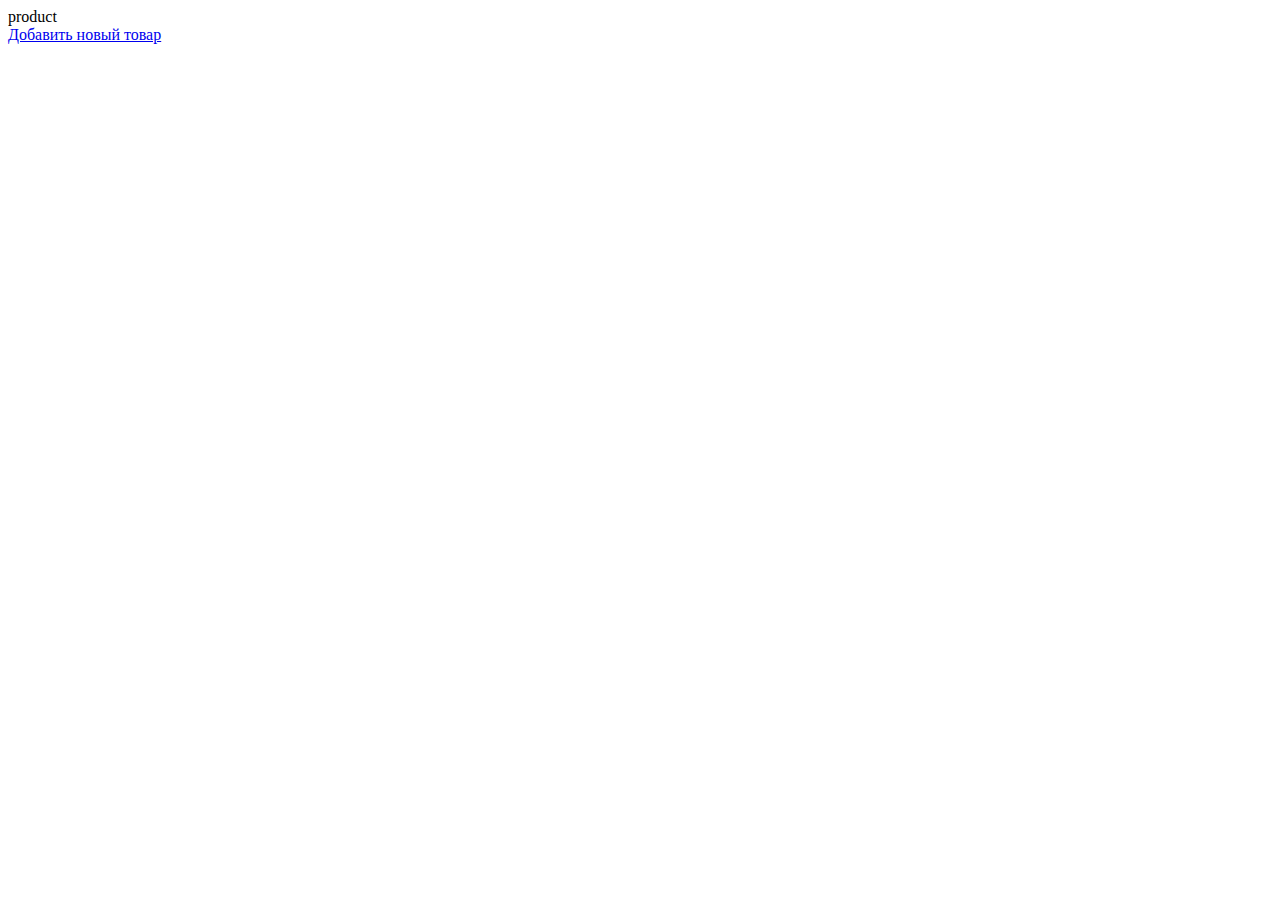
<file: telegrambot/src/main/resources/templates/index.html>
<!DOCTYPE html>
<html lang="en" xmlns:th="http://www.thymeleaf.org">
<head>
    <meta charset="UTF-8">
     <link rel="stylesheet" th:href="@{/productStyle.css}">
     <link rel="preconnect" href="https://fonts.googleapis.com">
     <link rel="preconnect" href="https://fonts.gstatic.com" crossorigin>
     <link href="https://fonts.googleapis.com/css2?family=Abel&display=swap" rel="stylesheet">
    <title>Index</title>
</head>
<body>

<div class="products" th:each="product: ${products}">
  <a th:href="@{/products/{id}(id=${product.getId()})}" th:text="${product.getName()}">product</a>
</div>
<a href="/products/create">Добавить новый товар</a>
</body>
</html>
</file>
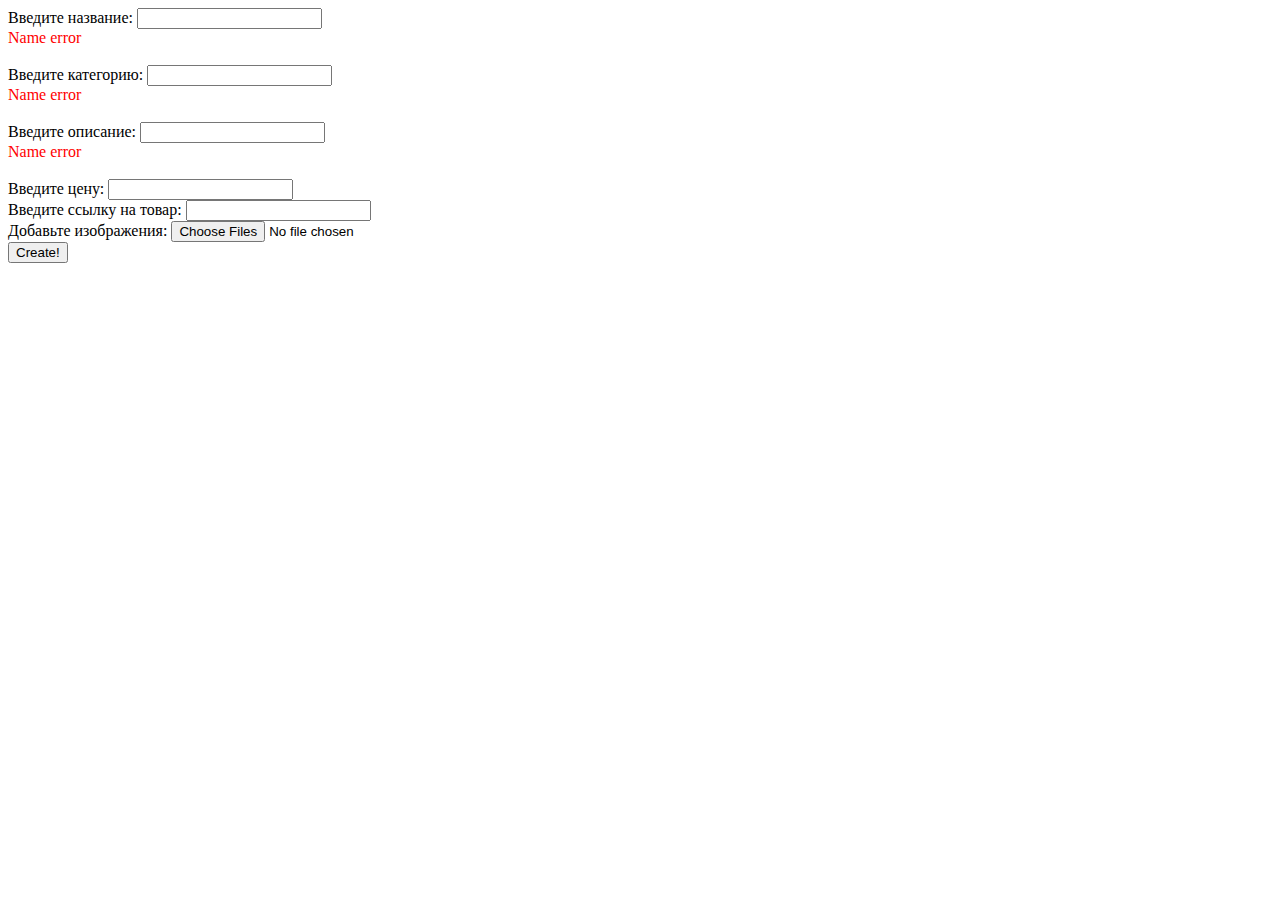
<file: telegrambot/src/main/resources/templates/new.html>
<!DOCTYPE html>
<html lang="en" xmlns:th="http://www.thymeleaf.org">
<head>
    <meta charset="UTF-8">
  <link rel="stylesheet" th:href="@{/productStyle.css}">
  <link rel="preconnect" href="https://fonts.googleapis.com">
  <link rel="preconnect" href="https://fonts.gstatic.com" crossorigin>
  <link href="https://fonts.googleapis.com/css2?family=Abel&display=swap" rel="stylesheet">
    <title>Создать товар</title>
</head>
<body>
<div class="container">
  <form  th:method="POST" th:action="@{/products/create}" th:object="${newProduct}" enctype="multipart/form-data">
    <div >
      <label class="label" for="name">Введите название:</label>
      <input class="input" type="text" th:field="*{name}" id="name"/>
      <div style="color:red" th:if="${#fields.hasErrors('name')}" th:errors="*{name}">Name error</div>
      <br/>
      <label class="label" for="category">Введите категорию:</label>
      <input class="input" type="text" th:field="*{category}" id="category"/>
      <div style="color:red" th:if="${#fields.hasErrors('category')}" th:errors="*{category}">Name error</div>

      <br/>
      <label class="label" for="description">Введите описание:</label>
      <input class="input" type="text" th:field="*{description}" id="description"/>
      <div style="color:red" th:if="${#fields.hasErrors('description')}" th:errors="*{description}">Name error</div>

      <br/>
      <label class="label" for="price">Введите цену:</label>
      <input class="input" type="number" th:field="*{price}" id="price"/>
      <br/>
      <label class="label" for="url">Введите ссылку на товар:</label>
      <input class="input" type="text" th:field="*{url}" id="url"/>
      <br/>
      <label class="label" for="file">Добавьте изображения:</label>
      <input class="input" type="file" id="file" name="file" accept="image/*" multiple>
      <br/>
      <input class="submit" type="submit" value="Create!">
    </div>
  </form>
</div>
</body>
</html>
</file>
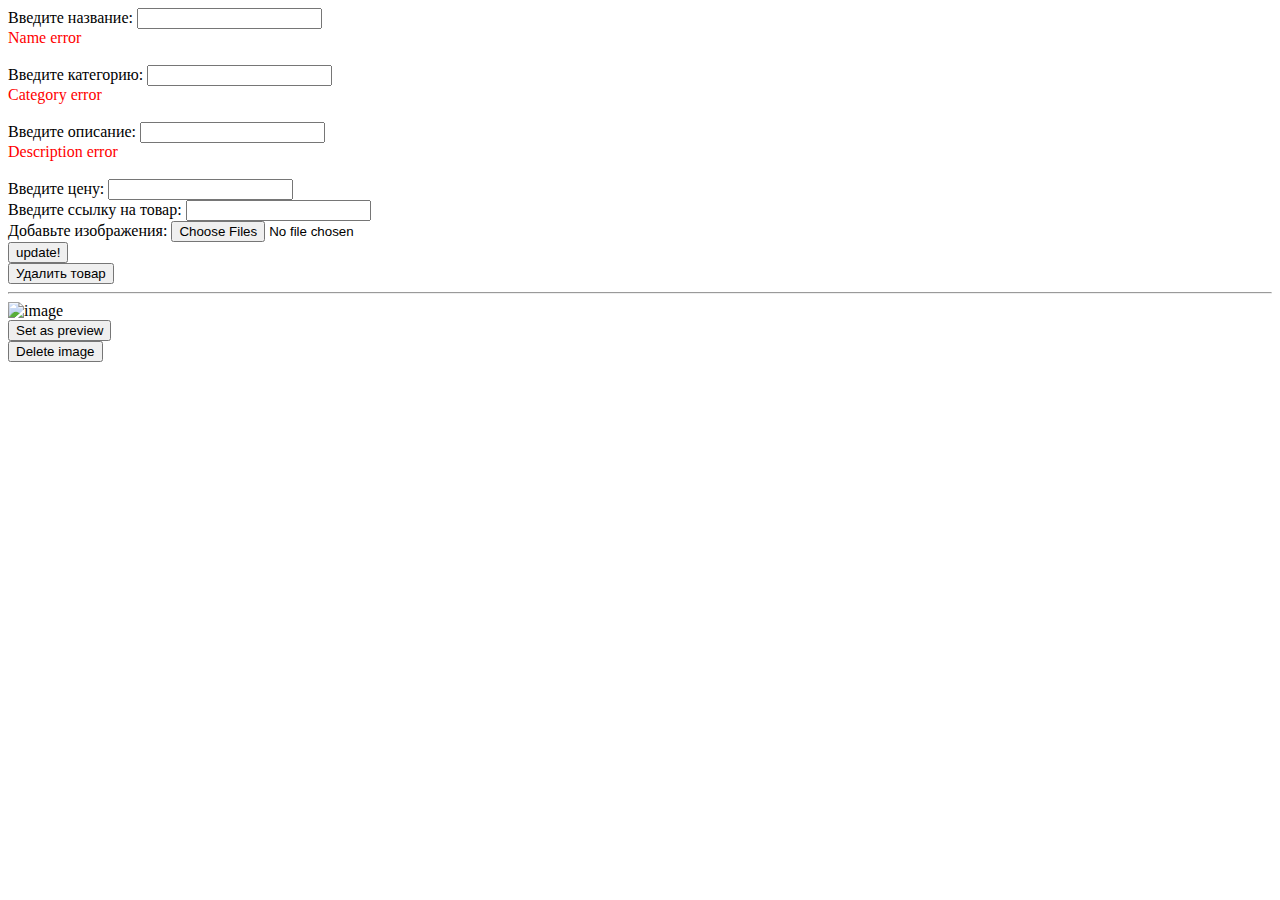
<file: telegrambot/src/main/resources/templates/show.html>
<!DOCTYPE html>
<html lang="en" xmlns:th="http://www.thymeleaf.org">
<head>
    <meta charset="UTF-8">
  <link rel="stylesheet" th:href="@{/productStyle.css}">
  <link rel="preconnect" href="https://fonts.googleapis.com">
  <link rel="preconnect" href="https://fonts.gstatic.com" crossorigin>
  <link href="https://fonts.googleapis.com/css2?family=Abel&display=swap" rel="stylesheet">
    <title>Update product</title>
</head>
<body>

<form th:method="PATCH" th:action="@{/products/{id}(id=${product.getId()})}" th:object="${product}" enctype="multipart/form-data">
    <label for="name">Введите название:</label>
    <input type="text" th:field="*{name}" id="name"/>
  <div style="color:red" th:if="${#fields.hasErrors('name')}" th:errors="*{name}">Name error</div>
  <br/>
    <label for="category">Введите категорию:</label>
    <input type="text" th:field="*{category}" id="category"/>
  <div style="color:red" th:if="${#fields.hasErrors('category')}" th:errors="*{category}">Category error</div>
  <br/>
    <label for="description">Введите описание:</label>
    <input type="text" th:field="*{description}" id="description"/>
  <div style="color:red" th:if="${#fields.hasErrors('description')}" th:errors="*{description}">Description error</div>
  <br/>
    <label for="price">Введите цену:</label>
    <input type="number" th:field="*{price}" id="price"/>
  <br/>
    <label for="url">Введите ссылку на товар:</label>
    <input type="text" th:field="*{url}" id="url"/>
  <br/>
    <label for="file">Добавьте изображения:</label>
    <input type="file" id="file" name="file" accept="image/*" multiple>
    <br/>
    <input type="submit" value="update!"/>
</form>

<form th:method="DELETE" th:action="@{/products/{id}(id=${product.getId()})}">
  <input type="submit" value="Удалить товар">
</form>

<hr>

<div class="image" th:each="image: ${product.getImages()}">
  <img th:src="@{/images/{id}(id=${image.getId()})}" alt="image" width="140">
  <form th:if="${product.getPreviewImageId()!=image.getId()}" th:method="PUT" th:action="@{/products/{p_id}/images/{i_id}(p_id=${product.getId()}, i_id=${image.getId()})}">
    <input type="submit" value="Set as preview">
  </form>
  <form th:method="DELETE" th:action="@{/products/{p_id}/images/{i_id}(p_id=${product.getId()}, i_id=${image.getId()})}">
    <input type="submit" value="Delete image">
  </form>
  <br/>
</div>

</body>
</html>
</file>
